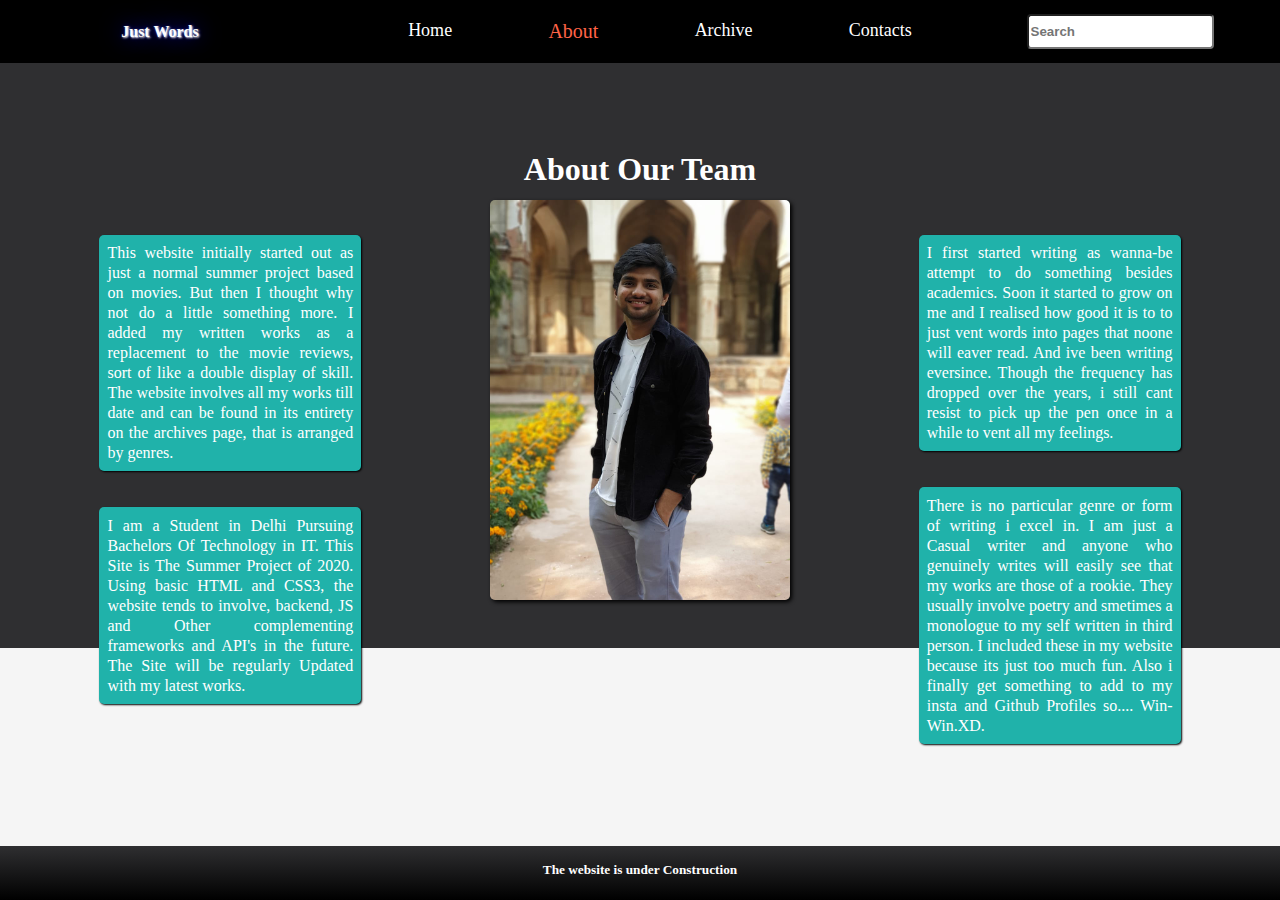
<file: about.html>
<!DOCTYPE html>
<html lang="en">
<head>
    <meta charset="UTF-8">
    <meta name="viewport" content="width=device-width, initial-scale=1.0">
    <title>Critics</title>
    <link rel="stylesheet" href="aboutstyle.css">
</head>
<body>
    <header>
        <div class="logo" ><a href="index.html" style="text-decoration: none;"><b style=" text-shadow: 1px 1px 2px white, 0 0 25px blue, 0 0 5px darkblue;cursor:pointer; ">Just Words</b></a></div>

    <nav>
        <ul>
            <li><a href="index.html">Home</a></li>
            <li><a href="about.html" class="active">About</a></li>
            <li><a href="archive.html">Archive</a></li>
            <li><a href="contacts.html">Contacts</a></li>
        </ul>
    </nav>
    <div class="in"><input type="text" placeholder="Search" style="color: black; font-weight: 600; padding: 2px;" ></div>
    </header>

    <div class="main">
        <div class="heading" style="text-align: center;">
            <h1>About Our Team</h1>
            
        </div>
        <div class="submain">
            <div class="text-1">
                <p>This website initially started out as just a normal summer project based on movies. But then I thought why not do a little something more. I added my written works as a replacement to the movie reviews, sort of like a double display of skill. The website involves all my works till date and can be found in its entirety on the archives page, that is arranged by genres.</p>
                <br><br>
                <p>I am a Student in Delhi Pursuing Bachelors Of Technology in IT. This Site is The Summer Project of 2020. Using basic HTML and CSS3, the website tends to involve, backend, JS and Other complementing frameworks and API's in the future. The Site will be regularly Updated with my latest works.</p>
            </div>
            <div class="image">
                <div class="imageholder">
                    <div class="overlay">
                        <div class="overlaytext">
                            Sanyam Bhaskar <hr style="width: 70%; margin: auto;"><h6>19</h6>
                        </div>
                    </div>
                    <img src="critic.jpeg" alt="Editor" style="cursor: pointer;">
                </div>
                
            </div>
            <div class="text-2">
                <p>I first started writing as wanna-be attempt to do something besides academics. Soon it started to grow on me and I realised how good it is to to just vent words into pages that noone will eaver read. And ive been writing eversince. Though the frequency has dropped over the years, i still cant resist to pick up the pen once in a while to vent all my feelings.</p>
                <br><br>
                <p>There is no particular genre or form of writing i excel in. I am just a Casual writer and anyone who genuinely writes will easily see that my works are those of a rookie. They usually involve poetry and smetimes a monologue to my self written in third person. I included these in my website because its just too much fun. Also i finally get something to add to my insta and Github Profiles so.... Win-Win.XD.</p>
            </div>
            
        </div>
    </div>
    
    <footer>
        <h5>
            The website is under Construction
        </h5>
    </footer>
    
    
</body>
</html>
</file>
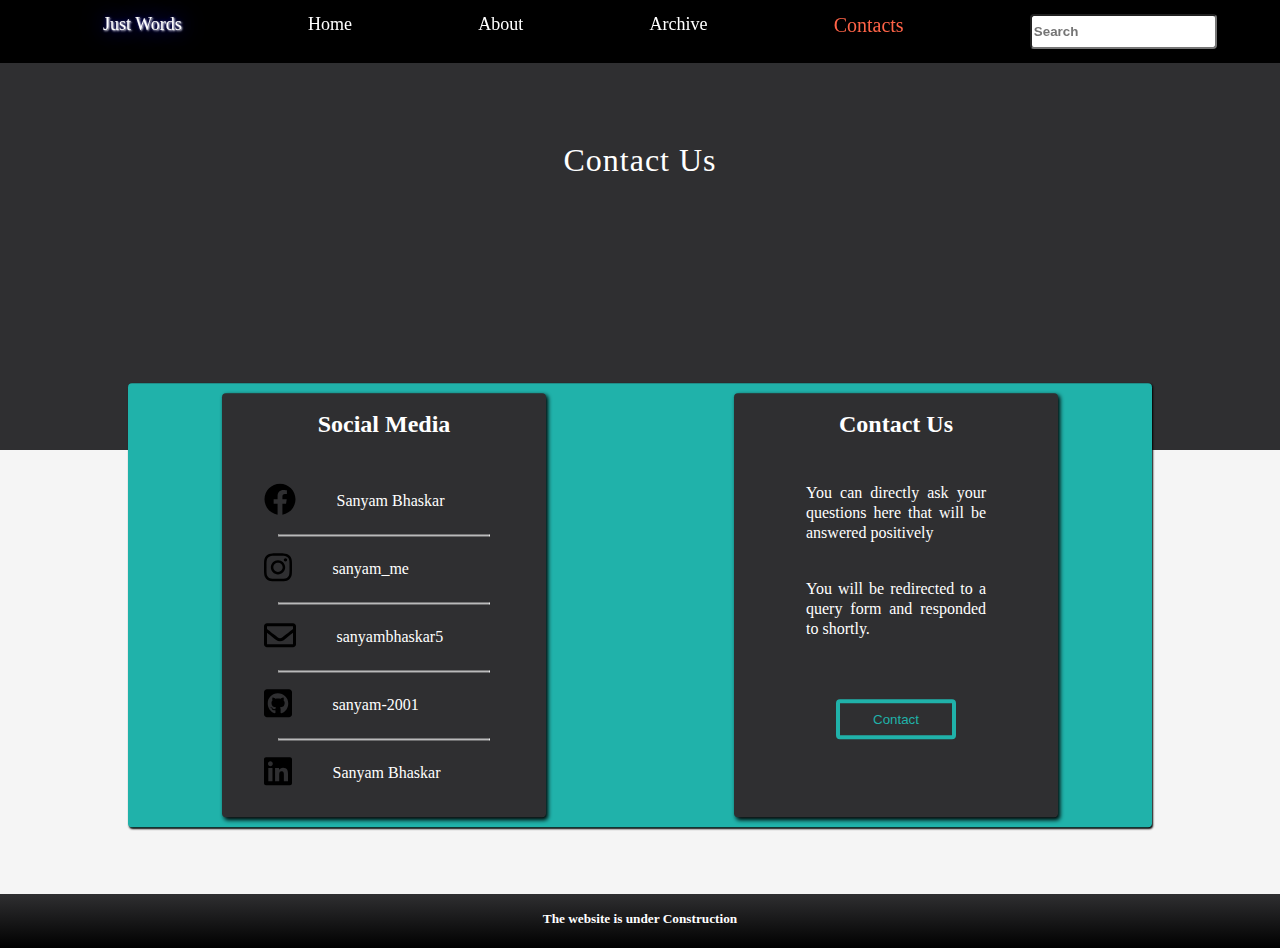
<file: contacts.html>
<!DOCTYPE html>
<html lang="en">
<head>
    <meta charset="UTF-8">
    <meta name="viewport" content="width=device-width, initial-scale=1.0">
    <title>Contacts</title>
    <link rel="stylesheet" href="contactstyle.css">
</head>
<body>
    <header>
        


        <nav>
            <ul>
               <li> <a href="index.html" style="text-decoration: none;" class="none"><b style=" text-shadow: 1px 1px 2px white, 0 0 25px blue, 0 0 5px darkblue;cursor:pointer; ">Just Words</b></a></li>

                <li><a href="index.html" >Home</a></li>
                <li><a href="about.html">About</a></li>
                <li><a href="archive.html">Archive</a></li>
                <li><a href="contacts.html" class="active">Contacts</a></li>
                <li><input type="text" placeholder="Search" style="color: black; font-weight: 600; padding: 2px;" ></li>
            </ul>
        </nav>
        
        
    </header>
    <div class="main">
        <div class="main-text" style="line-height: 50px;">
            <h1 style="font-family:fantasy; font-weight: 400;letter-spacing: 1px;">Contact Us </h1>
        </div>
    </div>
    <div class="submain" >
        <div class="container">
            
            
            <div class="links">
                <h2 style="margin: 2%; margin-bottom: 15%; text-align: center;">Social Media</h2>
                <div class="social">
                    <a href="https://www.facebook.com/LMJ15.5">
                    <img src="fb.svg" alt="Facebook" title="Facebook" height="32px">
                    </a>
                    <p>Sanyam Bhaskar</p>
                </div>
                <hr>
                <div class="social">
                    <a href="https://www.instagram.com/sanyam_me/">
                    <img src="ig.svg" alt="Instagram" title="Instagram" height="32px">
                    </a>
                    <p>sanyam_me</p>
                </div>
                <hr>
                <div class="social">
                    <a href="">
                    <img src="mail.svg" alt="Mail" title="G-mail" height="32px">
                </a>
                    <p>sanyambhaskar5</p>
                </div>
                <hr>
                <div class="social">
                    <a href="https://github.com/sanyam-2001">
                    <img src="git.svg" alt="Git-Hub"  title="Git-Hub" height="32px">
                </a>
                    <p>sanyam-2001</p>
                </div>
                <hr>
                <div class="social">
                    <a href="https://www.linkedin.com/in/sanyam-bhaskar-a4308b193/">
                    <img src="linked.svg" alt="LinkedIn" title="Linked-In" height="32px">
                </a>
                    <p>Sanyam Bhaskar</p>
                </div>

            </div>
            
            <div class="form">
                <h2 style="margin: 2%; margin-bottom: 15%; text-align: center;">Contact Us</h2>

                <p style="margin-bottom: 12%;">You can directly ask your questions here that will be answered positively</p>
                <p>You will be redirected to a query form and responded to shortly.</p>
                <a href="https://docs.google.com/forms/d/e/1FAIpQLScx06H_NrKEsH1IWw4DT_b_96_i9iIiI1gFPJwzGam3Wb9A-w/viewform?usp=sf_link">                <button style="color: lightseagreen;" >Contact</button>
                </a>
                
            </div>
            
        </div>
    </div>
    <footer>
        <h5>
            The website is under Construction
        </h5>
    </footer>
    
</body>
</html>
</file>
<file: aboutstyle.css>
*{
    margin: 0;
    color: white;
}
body{
    background-color: whitesmoke;
}

header{
    display: flex;
    background-color: black;
    align-items: center;
    height: 7vh;
    max-width: 100%;
    margin: auto;
    
}
.logo{
    flex: 1;
    
    text-align: center;

}
nav{
    flex: 2;
    
    
}
nav ul{
    list-style-type: none;
    display: flex;
    justify-content: space-around;
}
nav ul li a{
    text-decoration: none;
    font-size: 18px;
    font-weight: 100;
    transition: 1s ease;
}
nav ul li a:hover, .active{
    color: tomato;
    font-size: 20px;

}

.in{
    display: flex;
    flex: 1;
    
    justify-content: center;
}
.in input{
    height: 3vh;
    border-radius: 4px;
    transition: 0.6s ease;
}
.in input:hover{
    border: 2px solid tomato ;
}
.main{
    width: 100%;
    background-color:  #2F2F31 ;
    height: 65vh;
    max-height: 200vh;
}
.heading{
    width: 80%;
    margin: auto;
    
    position: relative;
    top: 15%;
    animation: title 2s;
    transition: 0.5s ease;
}
.heading:hover{
    letter-spacing: 2px;
}
.overlay{
    background-color: #2F2F31;
    position: absolute;
    width: 300px;
    height: 400px;
    z-index: 3;
    opacity: 0;
    transition: 0.6s ease;
    cursor: pointer;
}
.overlaytext{
    font-size: 24px;
    position: relative;
    top:40%;

}
.overlay:hover{
    opacity: 1;
}
.submain{
    display: flex;
    margin: 2%;
    position: relative;
    
    top: 10%;
    text-align: center;
    animation: responsive 2s;
    
    

}
.text-1{
    animation: for-p1 2s;
    flex: 1;
    
        
}
.text-2{
    animation: for-p2 2s;
    flex: 1;
}
.image{
    
    display: flex;
    justify-content: space-around;
    flex: 1;
    
}
.imageholder{
    width: 300px;
    height: 400px;
    margin: 4%;

    
}
    
    
    


.image .imageholder img{
    position: relative;
    width: 100%;
    height: 100%;
    border-radius: 5px;
    animation: for-image 2s;
    z-index: 2;
    box-shadow: 2px 2px 4px black;
    
}
.submain p{
    position: relative;
    top: 10%;
    background-color: lightseagreen;
    border-radius: 5px;
    padding: 2%;
    font-size: 16px;
    width: 60%;
    margin: auto;
    line-height: 20px;
    z-index: 11;
    box-shadow: 1px 1px 2px black;
    text-align: justify;
    
    
}


footer{
    width: 100%;
    position: fixed;
    bottom: 0;
    background-image: linear-gradient(#2F2F31, black);
    height: 6vh;
    max-height: 6vh;
    z-index: 2;
}
footer h5{
    text-align: center;
    position: relative;
    top:30%;
}
@keyframes for-image{
    0%{
        opacity: 0;
        transform: translate(0, -30%);
    }
    100%{
        opacity: 1;
    }
}
@keyframes for-p2{
    0%{
        opacity: 0;
        transform: translate(-20%, 0);
    }
    100%{
        opacity: 1;
    }
}
@keyframes for-p1{
    0%{
        opacity: 0;
        transform: translate(20%, 0);
    }
    100%{
        opacity: 1;
    }
}
@keyframes title{
    0%{
        opacity: 0;
        letter-spacing: 6px;
        top: -30%;
        
    }
    40%{opacity: 0;}
    50%{opacity: 0.5;}
    100%{
        opacity: 1;
        letter-spacing: 0;
        
    }
}
@media only screen and (max-width: 1024px){
    nav ul li a{
        top: 50%;
        font-size: 10px;
    }
    nav ul li a:hover, .active{
        font-size: 12px;
    }
    header{
        font-size: 10px;
        transform: translate(0, 10%);
    }
    input{
        width: 50px;
        font-size: 8px;
    }
    .submain{
        flex-direction: column-reverse;
        transform: translate(0, 10%);
    }
    footer{
        visibility: hidden;
    }
    @keyframes for-p2{
        0%{
            opacity: 0;
            
        }
        100%{
            opacity: 1;
        }
    }
    @keyframes for-p1{
        0%{
            opacity: 0;
            
        }
        100%{
            opacity: 1;
        }
    }
    @keyframes title{
        0%{
            opacity: 0;
            letter-spacing: 6px;
            top: -30%;
            
        }
        40%{opacity: 0;}
        50%{opacity: 0.5;}
        100%{
            opacity: 1;
            letter-spacing: 0;
            
        }
    }
    @keyframes for-image{
        0%{
            opacity: 0;
            
        }
        100%{
            opacity: 1;
        }
    }@keyframes responsive {
        0%{
            transform: translate(0, 30%);
        }
        100%{

        }
        
    }
    .main{
        height: 130vh;
    }
    
    

}
</file>
<file: contactstyle.css>
*{
    margin: 0;
    color: white;
    
}
body{
    background-color: whitesmoke;
}
header{
    display: flex;
    background-color: black;
    align-items: center;
    height: 7vh;
    max-width: 100%;
    margin: auto;
    position: fixed;
    top: 0;
    width: 100%;
    z-index: 100;
    
}

nav{
    flex: 2;
    
    width: 100%;
    
    
}
nav ul{
    list-style-type: none;
    display: flex;
    justify-content: space-around;
}
nav ul li a{
    text-decoration: none;
    font-size: 18px;
    font-weight: 100;
    transition: 1s ease;
}
nav ul li a:hover, .active{
    color: tomato;
    font-size: 20px;

}


 input{
    height: 3vh;
    border-radius: 4px;
    transition: 0.6s ease;
}
 input:hover{
    border: 2px solid tomato ;
}
.main{
    width: 100%;
    background-color: #2F2F31 ;
    height: 50vh;
}
.main-text{
    position: relative;
   top: 30%;
   text-align: center;
   
   

}

.main-text h1{
    transition: 1s ease;
    animation: title 1.2s ;

}
.main-text h1:hover{
    text-shadow: 2px 2px 4px lightskyblue;
    
    
}
@keyframes title{
    0%{
        transform: translate(0, -50%);
        letter-spacing: 10px;
    }
    100%{
        letter-spacing: 1px;
    }
}
.container{
    
    
    display: flex;
    justify-content: space-around;
   
    width: 80%;
    
    margin: auto;
    background-color: lightseagreen;
    border-radius: 4px;
    box-shadow: 1px 1px 2px black;
    transform: translate(0, -15%);

    
}
.links{
    padding: 12px;
    margin: 1%;
    background-color: #2F2F31;
    width: 300px;
    height: 400px;
    
    border-radius: 4px;
    box-shadow: 2px 2px 4px black;
    animation: link 1.2s;


   


}
@keyframes link{
    0%{
        transform: translate(-30%, 0);
        opacity: 0;
    }
    100%{
        opacity: 1;
    }
}
@keyframes for-form{
    0%{
        transform: translate(30%, 0);
        opacity: 0;
    }
    100%{
        opacity: 1;
    }
}
.form{
    
    background-color: #2F2F31;
    padding: 12px;
    margin: 1%;
    width: 300px;
    height: 400px;
    
    border-radius: 4px;
    box-shadow: 2px 2px 4px black;
    animation: for-form 1.2s;




}
.social{
    display: flex;
    align-items: center;
    margin-left: 10%;
    margin-bottom: 5%;
    margin-top: 5%;

    
    
}
.social p{
    text-align: center;
    margin-left: 15%;

}
.form p{
    text-align: justify;
    line-height: 20px;
    width: 60%;
    margin: auto;
}
.form button{
    margin-left: 30%;
    margin-top: 20%;
    width: 40%;
    height: 10%;
    border-radius: 4px;
    background-color: #2F2F31;

    border: 4px solid lightseagreen;
    transition: 1s ease;
}
button:hover{
    cursor: pointer;
    border: 4px solid tomato;

}
hr{
    width: 70%;
    margin: auto;
}
footer{
    width: 100%;
    
    background-image: linear-gradient(#2F2F31, black);
    height: 6vh;
    max-height: 6vh;
    z-index: 2;
}
footer h5{
    text-align: center;
    position: relative;
    top:30%;
}
@media only screen and (max-width: 1024px){
    nav ul li a{
        top: 50%;
        font-size: 14px;
    }
    nav ul li a:hover, .active{
        font-size: 16px;
    }
    header{
        font-size: 10px;
        transform: translate(0, 10%);
    }
    input{
        width: 50px;
        font-size: 8px;
    }
    .container{
        flex-direction: column;
    }
    .links, .form{
        position: relative;
        width: 80%;
        height: fit-content;
        margin: auto;
        margin-top: 10%;
        margin-bottom: 10%;
    }
    .container{width: 80%;
    padding: 20px;}

}
</file>
